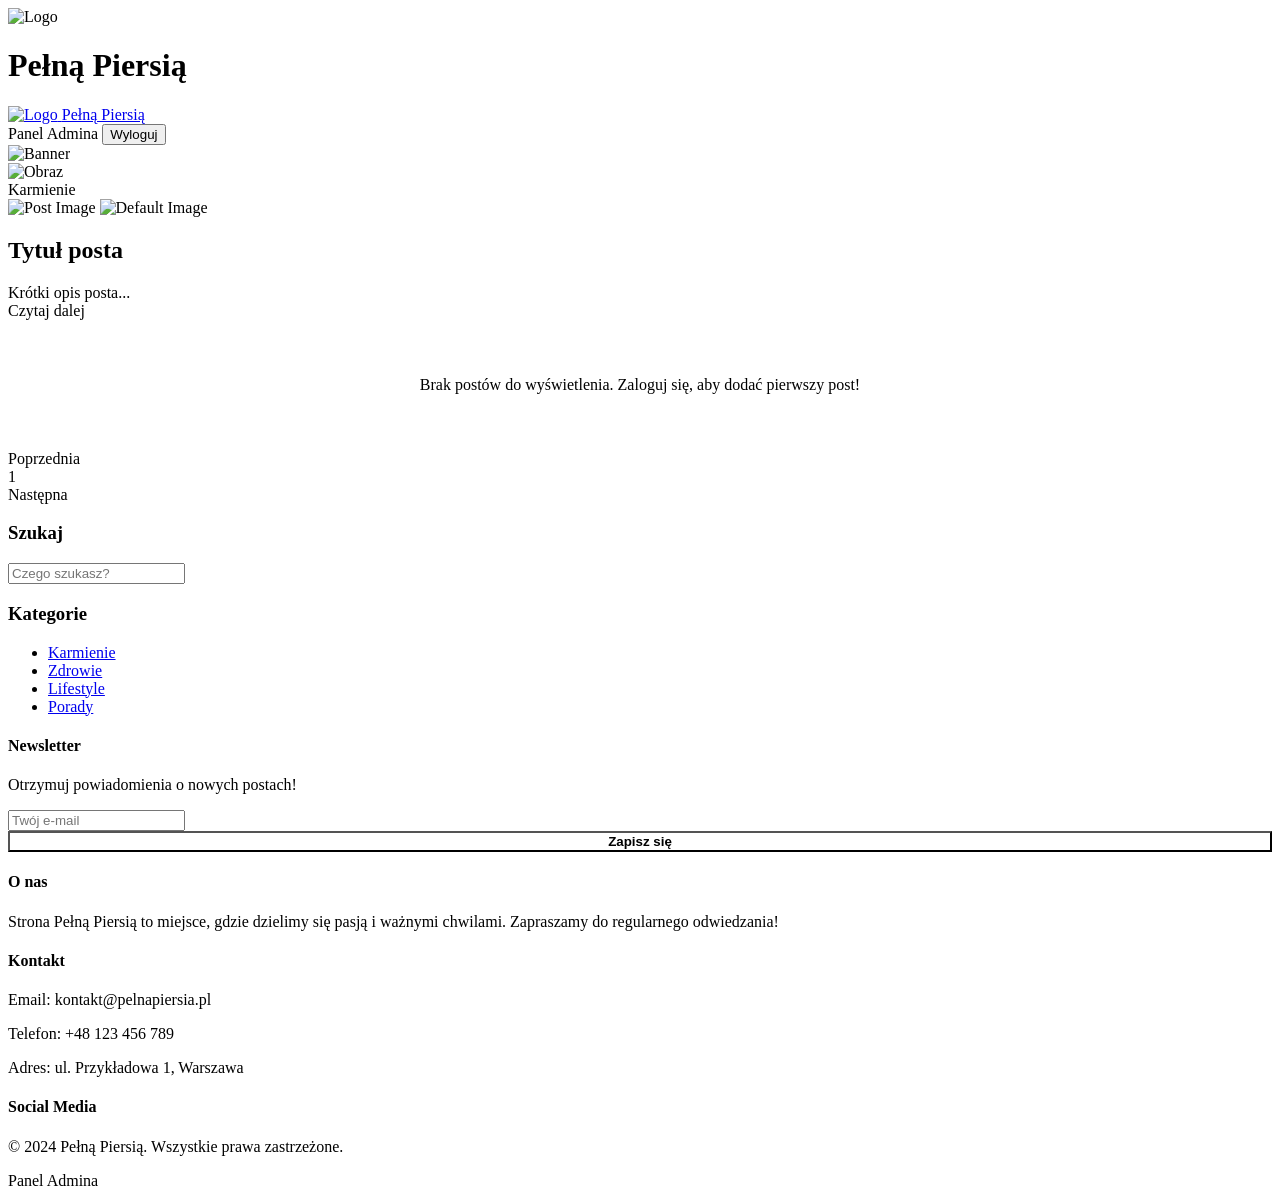
<file: StronaPelnaPiersia/target/classes/templates/index.html>
<!DOCTYPE html>
<html xmlns:th="http://www.thymeleaf.org" xmlns:sec="http://www.thymeleaf.org/extras/spring-security">
<head>
    <title>Strona Pełna Piersią</title>
    <meta name="viewport" content="width=device-width, initial-scale=1.0">
    <link rel="stylesheet" th:href="@{/css/style.css}">
</head>
<body class="is-loading">
    <!-- Splash Screen -->
    <div id="splash-screen">
        <div class="splash-content">
            <img th:src="@{/images/logo.png}" alt="Logo" class="splash-logo" onerror="this.style.display='none'">
            <div class="splash-loader"></div>
            <h1 class="splash-text">Pełną Piersią</h1>
        </div>
    </div>

    <header>
        <div class="header-container container-fixed">
            <a href="/" class="logo">
                <img th:src="@{/images/logo.png}" alt="Logo" class="logo-img" onerror="this.style.display='none'">
                <span>Pełną Piersią</span>
            </a>
            <nav>
                <a th:href="@{/posts}" class="btn-secondary" sec:authorize="isAuthenticated()">Panel Admina</a>
                <form th:action="@{/logout}" method="post" style="display: inline;" sec:authorize="isAuthenticated()">
                    <button type="submit" class="btn-secondary">Wyloguj</button>
                </form>
            </nav>
        </div>
    </header>

    <div class="banner container-fixed">
        <div class="banner-left">
            <img th:src="@{/images/banner.jpg}" alt="Banner" onerror="this.parentElement.style.display='none'">
        </div>
        <div class="banner-right">
            <img th:src="@{/images/obraz.jpg}" alt="Obraz" onerror="this.parentElement.style.display='none'">
        </div>
    </div>

    <main class="main-layout container-fixed">
        <!-- Middle: Posts -->
        <section class="content-area">
            <div th:each="post : ${posts}" class="post-card">
                <div class="post-category-tag" th:text="${post.category != null ? post.category : 'Blog'}">Karmienie</div>
                <div class="post-image-wrapper">
                    <div class="post-image-container">
                        <img th:if="${post.imageUrl}" th:src="${post.imageUrl}" class="post-card-img" alt="Post Image">
                        <img th:unless="${post.imageUrl}" th:src="@{/images/banner.jpg}" class="post-card-img" alt="Default Image">
                    </div>
                </div>
                <div class="post-info">
                    <h2 th:text="${post.title}">Tytuł posta</h2>
                    <div class="post-summary" th:text="${post.summary}">
                        Krótki opis posta...
                    </div>
                    <div style="display: flex; justify-content: space-between; align-items: center;">
                        <a th:href="@{/posts/view/{id}(id=${post.id})}" class="read-more">Czytaj dalej <i class="fas fa-arrow-right" style="margin-left: 5px;"></i></a>
                        <div style="color: #999; font-size: 13px; display: flex; gap: 15px;">
                            <span><i class="far fa-eye"></i> <span th:text="${post.viewCount}"></span></span>
                            <span><i class="far fa-comment"></i> <span th:text="${post.comments.size()}"></span></span>
                            <span><i class="far fa-calendar-alt"></i> <span th:text="${#temporals.format(post.createdAt, 'dd.MM.yyyy')}"></span></span>
                        </div>
                    </div>
                </div>
            </div>
            <div th:if="${#lists.isEmpty(posts)}" class="post-card" style="padding: 40px; text-align: center; display: block;">
                <p>Brak postów do wyświetlenia. Zaloguj się, aby dodać pierwszy post!</p>
            </div>

            <!-- Pagination -->
            <div class="pagination" th:if="${totalPages > 1}">
                <a th:href="@{/(page=${currentPage - 1})}" th:if="${currentPage > 0}" class="page-link">
                    <i class="fas fa-chevron-left"></i> Poprzednia
                </a>
                
                <div class="page-numbers">
                    <a th:each="i : ${#numbers.sequence(0, totalPages - 1)}"
                       th:href="@{/(page=${i})}"
                       th:text="${i + 1}"
                       th:classappend="${i == currentPage} ? 'active' : ''"
                       class="page-link">1</a>
                </div>

                <a th:href="@{/(page=${currentPage + 1})}" th:if="${currentPage < totalPages - 1}" class="page-link">
                    Następna <i class="fas fa-chevron-right"></i>
                </a>
            </div>
        </section>

        <!-- Right: Sidebar -->
        <aside class="sidebar">
            <!-- Search Section -->
            <div class="sidebar-section">
                <h3>Szukaj</h3>
                <form action="/" method="get" class="search-box">
                    <input type="text" name="search" placeholder="Czego szukasz?">
                    <button type="submit" style="background:none; border:none; color: var(--text-muted); cursor:pointer;">
                        <i class="fas fa-search"></i>
                    </button>
                </form>
            </div>

            <!-- Categories Section -->
            <div class="sidebar-section">
                <h3>Kategorie</h3>
                <ul class="category-list">
                    <li>
                        <a href="/?category=Karmienie">
                            <span>Karmienie <span class="category-count" th:text="'(' + ${categoryCounts['Karmienie'] ?: 0} + ')'"></span></span>
                            <i class="fas fa-chevron-right"></i>
                        </a>
                    </li>
                    <li>
                        <a href="/?category=Zdrowie">
                            <span>Zdrowie <span class="category-count" th:text="'(' + ${categoryCounts['Zdrowie'] ?: 0} + ')'"></span></span>
                            <i class="fas fa-chevron-right"></i>
                        </a>
                    </li>
                    <li>
                        <a href="/?category=Lifestyle">
                            <span>Lifestyle <span class="category-count" th:text="'(' + ${categoryCounts['Lifestyle'] ?: 0} + ')'"></span></span>
                            <i class="fas fa-chevron-right"></i>
                        </a>
                    </li>
                    <li>
                        <a href="/?category=Porady">
                            <span>Porady <span class="category-count" th:text="'(' + ${categoryCounts['Porady'] ?: 0} + ')'"></span></span>
                            <i class="fas fa-chevron-right"></i>
                        </a>
                    </li>
                </ul>
            </div>

            <!-- Newsletter Section -->
            <div class="newsletter-box">
                <i class="fas fa-paper-plane" style="font-size: 30px; margin-bottom: 15px;"></i>
                <h4>Newsletter</h4>
                <p>Otrzymuj powiadomienia o nowych postach!</p>
                <input type="email" placeholder="Twój e-mail">
                <button class="btn" style="width:100%; background: white; color: var(--primary-color); font-weight: bold;">Zapisz się</button>
            </div>
        </aside>
    </main>

    <footer>
        <div class="footer-container container-fixed">
            <div class="footer-section">
                <h4>O nas</h4>
                <p>Strona Pełną Piersią to miejsce, gdzie dzielimy się pasją i ważnymi chwilami. Zapraszamy do regularnego odwiedzania!</p>
            </div>
            <div class="footer-section">
                <h4>Kontakt</h4>
                <p>Email: kontakt@pelnapiersia.pl</p>
                <p>Telefon: +48 123 456 789</p>
                <p>Adres: ul. Przykładowa 1, Warszawa</p>
            </div>
            <div class="footer-section">
                <h4>Social Media</h4>
                <div class="social-icons-footer">
                    <a href="https://facebook.com" target="_blank"><i class="fab fa-facebook-f"></i></a>
                    <a href="https://instagram.com" target="_blank"><i class="fab fa-instagram"></i></a>
                    <a href="https://pinterest.com" target="_blank"><i class="fab fa-pinterest"></i></a>
                </div>
            </div>
        </div>
        <div class="footer-bottom">
            <p>&copy; 2024 Pełną Piersią. Wszystkie prawa zastrzeżone.</p>
            <a th:href="@{/login}" class="admin-login-link" sec:authorize="!isAuthenticated()">
                <span class="admin-icon"></span>
                Panel Admina
            </a>
        </div>
    </footer>

    <script>
        document.addEventListener('DOMContentLoaded', function() {
            // Ukryj splash screen po 1.5 sekundy
            setTimeout(function() {
                const splash = document.getElementById('splash-screen');
                splash.classList.add('hidden');
                document.body.classList.remove('is-loading');
            }, 1500);
        });
    </script>
</body>
</html>
</file>
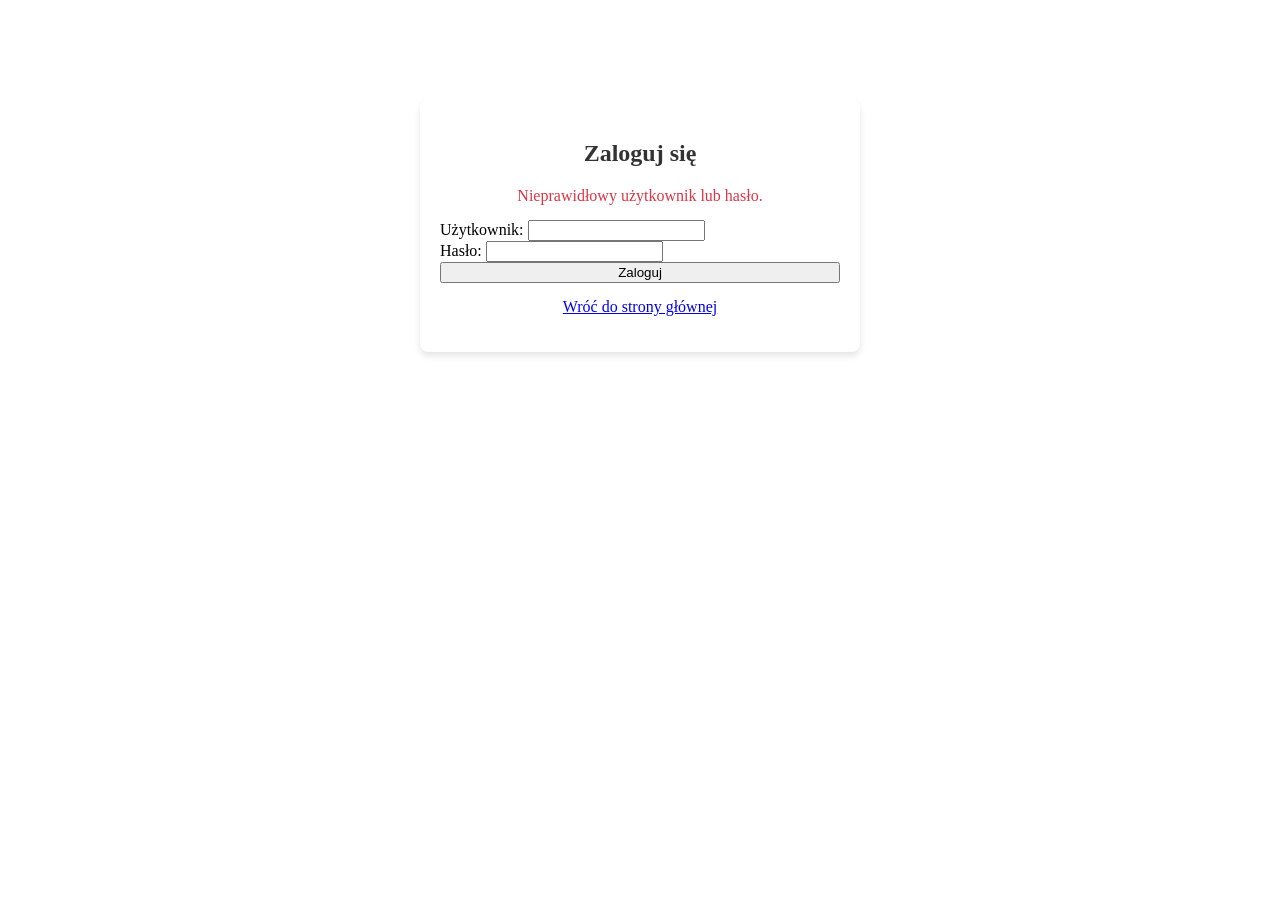
<file: StronaPelnaPiersia/target/classes/templates/login.html>
<!DOCTYPE html>
<html xmlns:th="http://www.thymeleaf.org">
<head>
    <title>Logowanie - Strona Pełna Piersią</title>
    <meta name="viewport" content="width=device-width, initial-scale=1.0">
    <link rel="stylesheet" th:href="@{/css/style.css}">
    <style>
        .login-container {
            max-width: 400px;
            margin: 100px auto;
            padding: 20px;
            background: white;
            border-radius: 8px;
            box-shadow: 0 4px 6px rgba(0,0,0,0.1);
        }
        .login-container h2 {
            text-align: center;
            color: #333;
        }
        .error {
            color: #dc3545;
            text-align: center;
            margin-bottom: 15px;
        }
    </style>
</head>
<body>
    <div class="login-container">
        <h2>Zaloguj się</h2>
        <div th:if="${param.error}" class="error">
            Nieprawidłowy użytkownik lub hasło.
        </div>
        <form th:action="@{/login}" method="post">
            <div class="form-group">
                <label for="username">Użytkownik:</label>
                <input type="text" id="username" name="username" required>
            </div>
            <div class="form-group">
                <label for="password">Hasło:</label>
                <input type="password" id="password" name="password" required>
            </div>
            <button type="submit" class="btn" style="width: 100%;">Zaloguj</button>
        </form>
        <p style="text-align: center; margin-top: 15px;">
            <a href="/" class="btn-secondary">Wróć do strony głównej</a>
        </p>
    </div>
</body>
</html>
</file>
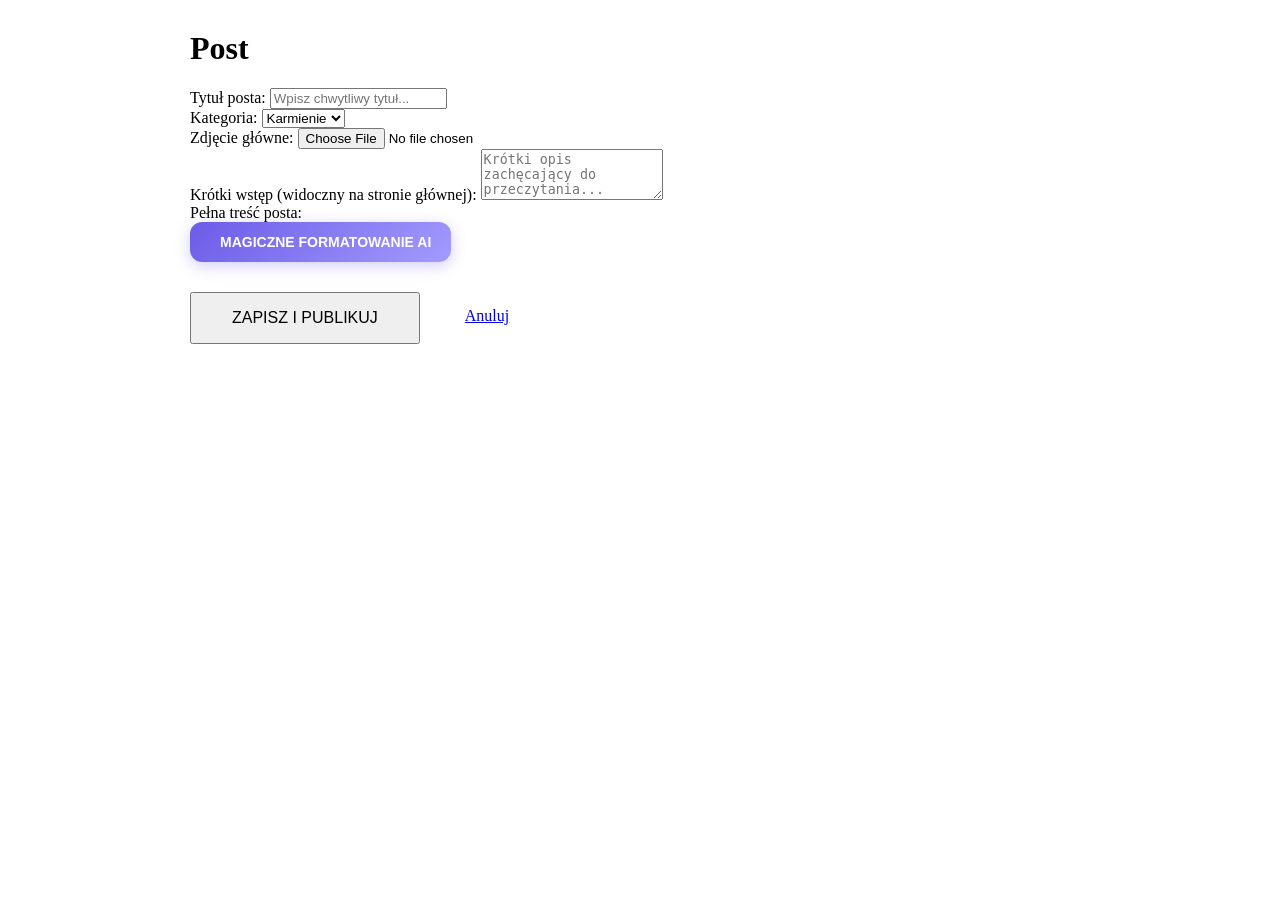
<file: StronaPelnaPiersia/target/classes/templates/posts/form.html>
<!DOCTYPE html>
<html xmlns:th="http://www.thymeleaf.org">
<head>
    <title th:text="${post.id == null ? 'Nowy Post' : 'Edytuj Post'}">Post</title>
    <meta name="viewport" content="width=device-width, initial-scale=1.0">
    <link rel="stylesheet" th:href="@{/css/style.css}">
    <!-- Quill.js - Całkowicie darmowy, nowoczesny i bez banerów API -->
    <link href="https://cdn.quilljs.com/1.3.6/quill.snow.css" rel="stylesheet">
    <script src="https://cdn.quilljs.com/1.3.6/quill.js"></script>
    <style>
        .ql-container {
            min-height: 400px;
            font-size: 16px;
            background: white;
            border-bottom-left-radius: 12px;
            border-bottom-right-radius: 12px;
        }
        .ql-toolbar {
            background: #f8f9fa;
            border-top-left-radius: 12px;
            border-top-right-radius: 12px;
        }
        .ai-format-btn {
            background: linear-gradient(135deg, #6c5ce7, #a29bfe);
            color: white;
            border: none;
            padding: 12px 20px;
            border-radius: 12px;
            cursor: pointer;
            font-size: 14px;
            font-weight: 700;
            display: flex;
            align-items: center;
            gap: 10px;
            margin-bottom: 15px;
            box-shadow: 0 4px 15px rgba(108, 92, 231, 0.3);
            transition: all 0.3s ease;
        }
        .ai-format-btn:hover {
            transform: translateY(-2px);
            box-shadow: 0 6px 20px rgba(108, 92, 231, 0.4);
        }
        .container {
            max-width: 900px !important;
            margin: 30px auto;
        }
        /* Ukrywamy oryginalny textarea, bo Quill używa swojego kontenera */
        #content {
            display: none;
        }
    </style>
</head>
<body>
    <div class="container">
        <h1 th:text="${post.id == null ? 'Nowy Post' : 'Edytuj Post'}">Post</h1>
        <form th:action="@{/posts}" th:object="${post}" method="post" enctype="multipart/form-data" id="postForm">
            <input type="hidden" th:field="*{id}">
            <input type="hidden" th:field="*{createdAt}">
            <input type="hidden" th:field="*{imageUrl}">
            <input type="hidden" th:field="*{viewCount}">
            <input type="hidden" th:field="*{likeCount}">
            <input type="hidden" th:field="*{heartCount}">
            <input type="hidden" th:field="*{sadCount}">
            
            <div class="form-group">
                <label for="title">Tytuł posta:</label>
                <input type="text" id="title" th:field="*{title}" required placeholder="Wpisz chwytliwy tytuł...">
            </div>

            <div class="form-group">
                <label for="category">Kategoria:</label>
                <select id="category" th:field="*{category}" class="form-control">
                    <option value="Karmienie">Karmienie</option>
                    <option value="Zdrowie">Zdrowie</option>
                    <option value="Lifestyle">Lifestyle</option>
                    <option value="Porady">Porady</option>
                </select>
            </div>

            <div class="form-group">
                <label for="imageFile">Zdjęcie główne:</label>
                <input type="file" id="imageFile" name="imageFile" accept="image/*">
            </div>

            <div class="form-group">
                <label for="summary">Krótki wstęp (widoczny na stronie głównej):</label>
                <textarea id="summary" th:field="*{summary}" rows="3" required placeholder="Krótki opis zachęcający do przeczytania..."></textarea>
            </div>
            
            <div class="form-group">
                <label>Pełna treść posta:</label>
                
                <button type="button" class="ai-format-btn" onclick="magicAIFormat()">
                    <i class="fas fa-wand-magic-sparkles"></i> MAGICZNE FORMATOWANIE AI
                </button>

                <!-- Kontener dla Quilla -->
                <div id="editor-container"></div>
                <!-- Ukryte pole, które prześle dane do Javy -->
                <textarea id="content" th:field="*{content}"></textarea>
            </div>
            
            <div class="actions" style="margin-top: 30px; display: flex; gap: 15px;">
                <button type="submit" class="btn" style="padding: 15px 40px; font-size: 16px;">ZAPISZ I PUBLIKUJ</button>
                <a href="/posts" class="btn-secondary" style="padding: 15px 30px;">Anuluj</a>
            </div>
        </form>
    </div>

    <script>
        var quill = new Quill('#editor-container', {
            modules: {
                toolbar: [
                    [{ 'header': [1, 2, 3, false] }],
                    ['bold', 'italic', 'underline', 'strike'],
                    [{ 'color': [] }, { 'background': [] }],
                    [{ 'list': 'ordered'}, { 'list': 'bullet' }],
                    [{ 'align': [] }],
                    ['link', 'blockquote', 'image'],
                    ['clean']
                ]
            },
            placeholder: 'Zacznij pisać treść swojego posta tutaj...',
            theme: 'snow'
        });

        // Załaduj istniejącą treść do edytora
        var initialContent = document.getElementById('content').value;
        if (initialContent) {
            quill.root.innerHTML = initialContent;
        }

        // Przed wysłaniem formularza, skopiuj treść z Quilla do ukrytego textarea
        document.getElementById('postForm').onsubmit = function() {
            var content = document.querySelector('textarea[name="content"]');
            content.value = quill.root.innerHTML;
        };

        function magicAIFormat() {
            let rawText = quill.getText();
            
            if (!rawText || rawText.trim().length < 10) {
                alert("Wpisz najpierw jakiś tekst, aby AI mogło go sformatować!");
                return;
            }

            let formatted = rawText
                .replace(/\s+/g, ' ')
                .trim()
                .replace(/([.!?])\s*(?=[A-ZĄĆĘŁŃÓŚŹŻ])/g, "$1|")
                .split('|');

            let finalHtml = "";
            let paragraph = [];

            formatted.forEach((sentence, index) => {
                paragraph.push(sentence);
                if (paragraph.length >= 3 || sentence.length > 150) {
                    let pText = paragraph.join(' ');
                    let sentencesInP = pText.split('. ');
                    if (sentencesInP.length > 1) {
                        finalHtml += `<p><strong>${sentencesInP[0]}.</strong> ${sentencesInP.slice(1).join('. ')}</p>`;
                    } else {
                        finalHtml += `<p>${pText}</p>`;
                    }
                    paragraph = [];
                }
            });

            if (paragraph.length > 0) {
                finalHtml += `<p>${paragraph.join(' ')}</p>`;
            }

            quill.root.innerHTML = finalHtml;
        }
    </script>
</body>
</html>
</file>
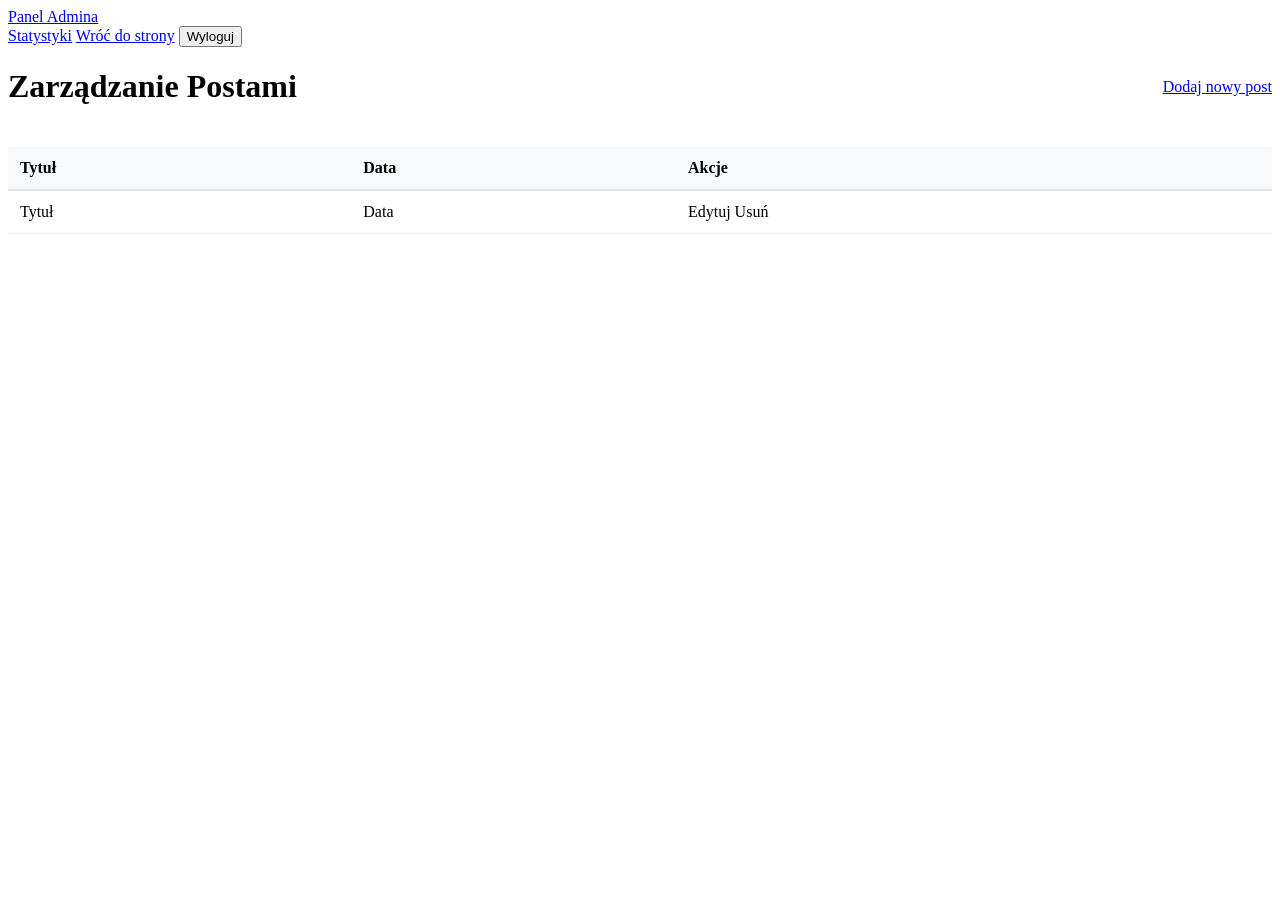
<file: StronaPelnaPiersia/target/classes/templates/posts/list.html>
<!DOCTYPE html>
<html xmlns:th="http://www.thymeleaf.org">
<head>
    <title>Panel Admina - Lista Postów</title>
    <meta name="viewport" content="width=device-width, initial-scale=1.0">
    <link rel="stylesheet" th:href="@{/css/style.css}">
</head>
<body>
    <header>
        <div class="header-container">
            <a href="/" class="logo">
                <span>Panel Admina</span>
            </a>
            <nav>
                <a href="/posts/stats" class="btn-secondary">Statystyki</a>
                <a href="/" class="btn-secondary">Wróć do strony</a>
                <form th:action="@{/logout}" method="post" style="display: inline;">
                    <button type="submit" class="btn-secondary">Wyloguj</button>
                </form>
            </nav>
        </div>
    </header>

    <div class="container">
        <div style="display: flex; justify-content: space-between; align-items: center; margin-bottom: 20px;">
            <h1>Zarządzanie Postami</h1>
            <a href="/posts/new" class="btn">Dodaj nowy post</a>
        </div>
        
        <table style="width: 100%; border-collapse: collapse;">
            <thead>
                <tr style="background: #f8f9fa;">
                    <th style="padding: 12px; text-align: left; border-bottom: 2px solid #dee2e6;">Tytuł</th>
                    <th style="padding: 12px; text-align: left; border-bottom: 2px solid #dee2e6;">Data</th>
                    <th style="padding: 12px; text-align: left; border-bottom: 2px solid #dee2e6;">Akcje</th>
                </tr>
            </thead>
            <tbody>
                <tr th:each="post : ${posts}">
                    <td style="padding: 12px; border-bottom: 1px solid #eee;" th:text="${post.title}">Tytuł</td>
                    <td style="padding: 12px; border-bottom: 1px solid #eee;" th:text="${#temporals.format(post.createdAt, 'yyyy-MM-dd HH:mm')}">Data</td>
                    <td style="padding: 12px; border-bottom: 1px solid #eee;">
                        <a th:href="@{/posts/edit/{id}(id=${post.id})}" class="btn-edit">Edytuj</a>
                        <a th:href="@{/posts/delete/{id}(id=${post.id})}" class="btn-delete" onclick="return confirm('Czy na pewno chcesz usunąć?')">Usuń</a>
                    </td>
                </tr>
            </tbody>
        </table>
    </div>
</body>
</html>
</file>
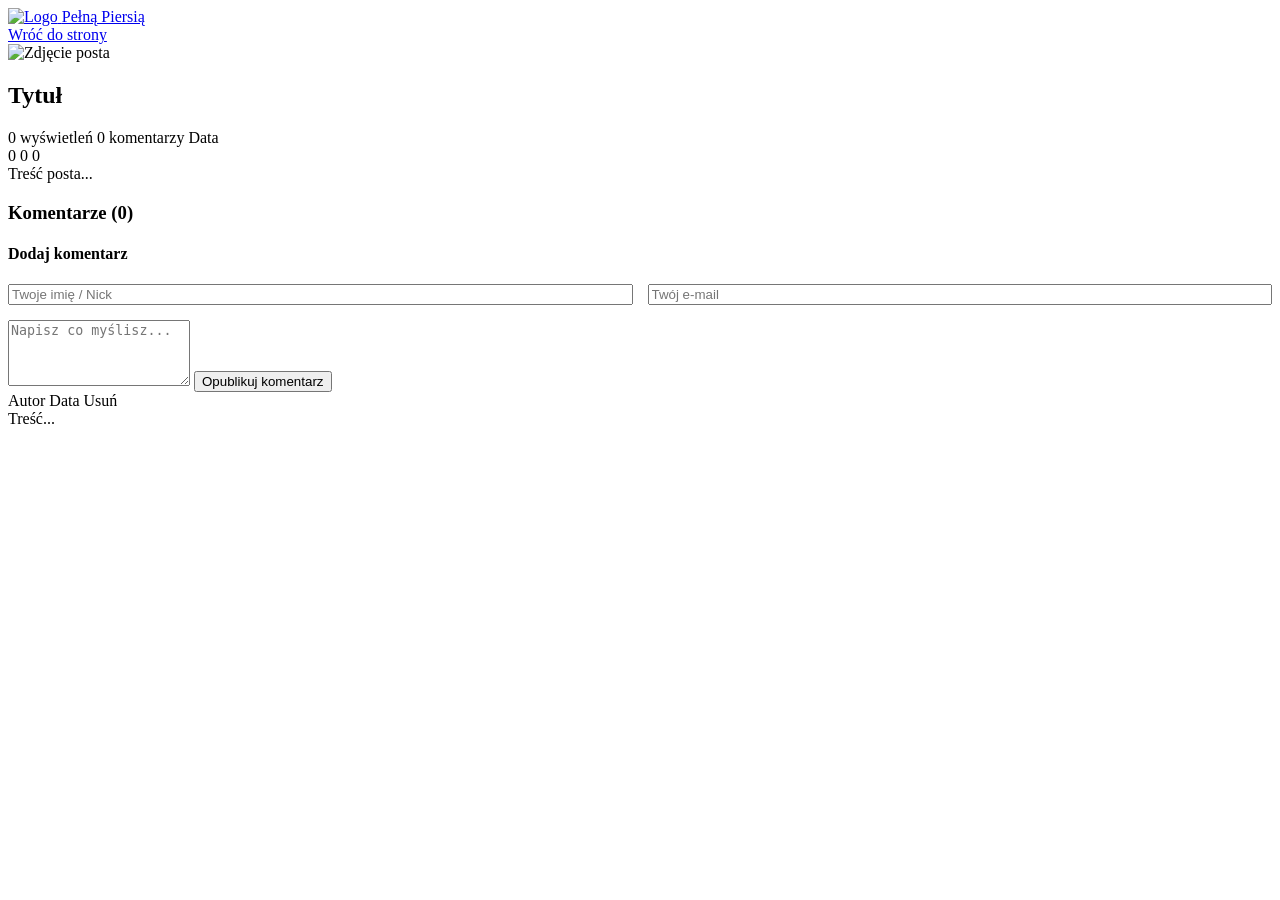
<file: StronaPelnaPiersia/target/classes/templates/posts/view.html>
<!DOCTYPE html>
<html xmlns:th="http://www.thymeleaf.org">
<head>
    <title th:text="${post.title} + ' - Pełną Piersią'">Post</title>
    <meta name="viewport" content="width=device-width, initial-scale=1.0">
    <link rel="stylesheet" th:href="@{/css/style.css}">
</head>
<body>
    <header>
        <div class="header-container">
            <a href="/" class="logo">
                <img th:src="@{/images/logo.png}" alt="Logo" class="logo-img" onerror="this.style.display='none'">
                <span>Pełną Piersią</span>
            </a>
            <nav>
                <a href="/" class="btn-secondary">Wróć do strony</a>
            </nav>
        </div>
    </header>

    <main class="container container-fixed">
        <article class="post-detail">
            <img th:if="${post.imageUrl}" th:src="${post.imageUrl}" class="post-detail-image" alt="Zdjęcie posta">
            <h1 th:text="${post.title}">Tytuł</h1>
            
            <div class="post-stats-bar">
                <div class="stats-left">
                    <span><i class="far fa-eye"></i> <span th:text="${post.viewCount}">0</span> wyświetleń</span>
                    <span><i class="far fa-comment"></i> <span th:text="${post.comments.size()}">0</span> komentarzy</span>
                    <span><i class="far fa-calendar-alt"></i> <span th:text="${#temporals.format(post.createdAt, 'dd MMMM yyyy')}">Data</span></span>
                </div>
                <div class="reactions">
                    <a th:href="@{/posts/react/{id}/like(id=${post.id})}" class="reaction-btn">
                        <i class="far fa-thumbs-up"></i> <span th:text="${post.likeCount}">0</span>
                    </a>
                    <a th:href="@{/posts/react/{id}/heart(id=${post.id})}" class="reaction-btn heart">
                        <i class="far fa-heart"></i> <span th:text="${post.heartCount}">0</span>
                    </a>
                    <a th:href="@{/posts/react/{id}/sad(id=${post.id})}" class="reaction-btn sad">
                        <i class="far fa-frown"></i> <span th:text="${post.sadCount}">0</span>
                    </a>
                </div>
            </div>

            <div class="post-full-content" th:utext="${post.content}">
                Treść posta...
            </div>

            <!-- Komentarze -->
            <section class="comments-section">
                <h3>Komentarze (<span th:text="${post.comments.size()}">0</span>)</h3>
                
                <div class="comment-form-container">
                    <h4>Dodaj komentarz</h4>
                    <form th:action="@{/posts/comment/{id}(id=${post.id})}" th:object="${newComment}" method="post">
                        <div style="display: grid; grid-template-columns: 1fr 1fr; gap: 15px; margin-bottom: 15px;">
                            <input type="text" th:field="*{authorName}" placeholder="Twoje imię / Nick" required>
                            <input type="email" th:field="*{authorEmail}" placeholder="Twój e-mail" required>
                        </div>
                        <textarea th:field="*{content}" rows="4" placeholder="Napisz co myślisz..." required></textarea>
                        <button type="submit" class="btn" style="margin-top: 10px;">Opublikuj komentarz</button>
                    </form>
                </div>

                <div class="comments-list">
                    <div th:each="comment : ${post.comments}" class="comment-item">
                        <div class="comment-header">
                            <span class="comment-author" th:text="${comment.authorName}">Autor</span>
                            <span class="comment-date" th:text="${#temporals.format(comment.createdAt, 'dd.MM.yyyy HH:mm')}">Data</span>
                            <a th:href="@{/posts/comment/delete/{postId}/{commentId}(postId=${post.id}, commentId=${comment.id})}" 
                               sec:authorize="isAuthenticated()" 
                               class="delete-comment-link"
                               onclick="return confirm('Usunąć ten komentarz?')">Usuń</a>
                        </div>
                        <div class="comment-content" th:text="${comment.content}">Treść...</div>
                    </div>
                </div>
            </section>
        </article>
    </main>

    <footer th:replace="~{index :: footer}"></footer>
</body>
</html>
</file>
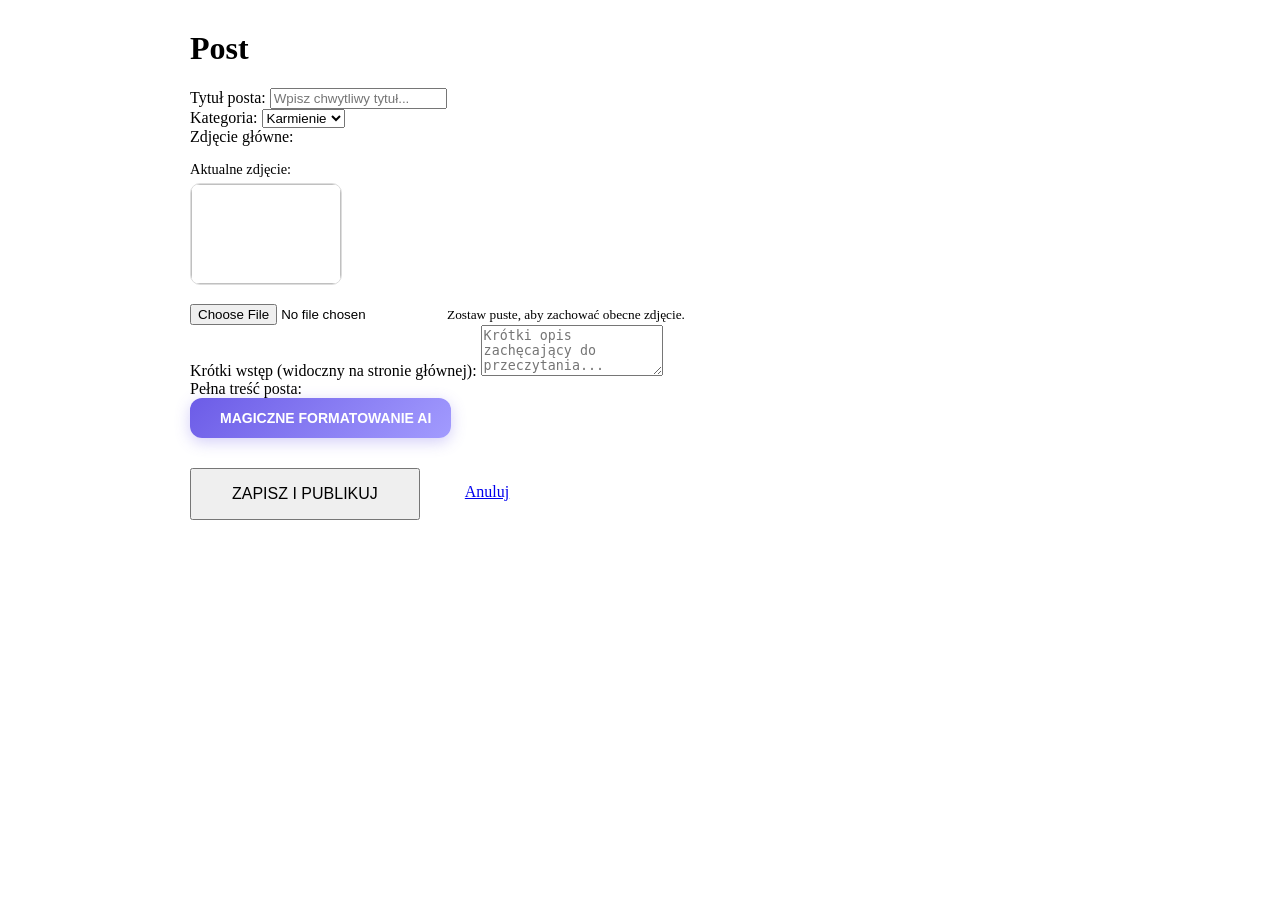
<file: StronaPelnaPiersia/src/main/resources/templates/posts/form.html>
<!DOCTYPE html>
<html xmlns:th="http://www.thymeleaf.org">
<head>
    <title th:text="${post.id == null ? 'Nowy Post' : 'Edytuj Post'}">Post</title>
    <meta name="viewport" content="width=device-width, initial-scale=1.0">
    <link rel="stylesheet" th:href="@{/css/style.css}">
    <!-- Quill.js - Całkowicie darmowy, nowoczesny i bez banerów API -->
    <link href="https://cdn.quilljs.com/1.3.6/quill.snow.css" rel="stylesheet">
    <script src="https://cdn.quilljs.com/1.3.6/quill.js"></script>
    <style>
        .ql-container {
            min-height: 400px;
            font-size: 16px;
            background: white;
            border-bottom-left-radius: 12px;
            border-bottom-right-radius: 12px;
        }
        .ql-toolbar {
            background: #f8f9fa;
            border-top-left-radius: 12px;
            border-top-right-radius: 12px;
        }
        .ai-format-btn {
            background: linear-gradient(135deg, #6c5ce7, #a29bfe);
            color: white;
            border: none;
            padding: 12px 20px;
            border-radius: 12px;
            cursor: pointer;
            font-size: 14px;
            font-weight: 700;
            display: flex;
            align-items: center;
            gap: 10px;
            margin-bottom: 15px;
            box-shadow: 0 4px 15px rgba(108, 92, 231, 0.3);
            transition: all 0.3s ease;
        }
        .ai-format-btn:hover {
            transform: translateY(-2px);
            box-shadow: 0 6px 20px rgba(108, 92, 231, 0.4);
        }
        .container {
            max-width: 900px !important;
            margin: 30px auto;
        }
        /* Ukrywamy oryginalny textarea, bo Quill używa swojego kontenera */
        #content {
            display: none;
        }
    </style>
</head>
<body>
    <div class="container">
        <h1 th:text="${post.id == null ? 'Nowy Post' : 'Edytuj Post'}">Post</h1>
        <form th:action="@{/posts}" th:object="${post}" method="post" enctype="multipart/form-data" id="postForm">
            <input type="hidden" th:field="*{id}">
            <input type="hidden" th:field="*{createdAt}">
            <input type="hidden" th:field="*{imageUrl}">
            <input type="hidden" th:field="*{viewCount}">
            <input type="hidden" th:field="*{likeCount}">
            <input type="hidden" th:field="*{heartCount}">
            <input type="hidden" th:field="*{sadCount}">
            
            <div class="form-group">
                <label for="title">Tytuł posta:</label>
                <input type="text" id="title" th:field="*{title}" required placeholder="Wpisz chwytliwy tytuł...">
            </div>

            <div class="form-group">
                <label for="category">Kategoria:</label>
                <select id="category" th:field="*{category}" class="form-control">
                    <option value="Karmienie">Karmienie</option>
                    <option value="Zdrowie">Zdrowie</option>
                    <option value="Lifestyle">Lifestyle</option>
                    <option value="Porady">Porady</option>
                </select>
            </div>

            <div class="form-group">
                <label for="imageFile">Zdjęcie główne:</label>
                <div th:if="${post.imageUrl}" style="margin-bottom: 15px;">
                    <p style="font-size: 0.9em; color: var(--text-muted); margin-bottom: 5px;">Aktualne zdjęcie:</p>
                    <img th:src="${post.imageUrl}" style="width: 150px; height: 100px; object-fit: cover; border-radius: 10px; border: 1px solid #ddd;">
                </div>
                <input type="file" id="imageFile" name="imageFile" accept="image/*" class="form-control">
                <small style="color: var(--text-muted);">Zostaw puste, aby zachować obecne zdjęcie.</small>
            </div>

            <div class="form-group">
                <label for="summary">Krótki wstęp (widoczny na stronie głównej):</label>
                <textarea id="summary" th:field="*{summary}" rows="3" required placeholder="Krótki opis zachęcający do przeczytania..."></textarea>
            </div>
            
            <div class="form-group">
                <label>Pełna treść posta:</label>
                
                <button type="button" class="ai-format-btn" onclick="magicAIFormat()">
                    <i class="fas fa-wand-magic-sparkles"></i> MAGICZNE FORMATOWANIE AI
                </button>

                <!-- Kontener dla Quilla -->
                <div id="editor-container"></div>
                <!-- Ukryte pole, które prześle dane do Javy -->
                <textarea id="content" th:field="*{content}"></textarea>
            </div>
            
            <div class="actions" style="margin-top: 30px; display: flex; gap: 15px;">
                <button type="submit" class="btn" style="padding: 15px 40px; font-size: 16px;">ZAPISZ I PUBLIKUJ</button>
                <a href="/posts" class="btn-secondary" style="padding: 15px 30px;">Anuluj</a>
            </div>
        </form>
    </div>

    <script>
        var quill = new Quill('#editor-container', {
            modules: {
                toolbar: [
                    [{ 'header': [1, 2, 3, false] }],
                    ['bold', 'italic', 'underline', 'strike'],
                    [{ 'color': [] }, { 'background': [] }],
                    [{ 'list': 'ordered'}, { 'list': 'bullet' }],
                    [{ 'align': [] }],
                    ['link', 'blockquote', 'image'],
                    ['clean']
                ]
            },
            placeholder: 'Zacznij pisać treść swojego posta tutaj...',
            theme: 'snow'
        });

        // Załaduj istniejącą treść do edytora
        var initialContent = document.getElementById('content').value;
        if (initialContent) {
            quill.root.innerHTML = initialContent;
        }

        // Przed wysłaniem formularza, skopiuj treść z Quilla do ukrytego textarea
        document.getElementById('postForm').onsubmit = function() {
            var content = document.querySelector('textarea[name="content"]');
            content.value = quill.root.innerHTML;
        };

        function magicAIFormat() {
            let rawText = quill.getText();
            
            if (!rawText || rawText.trim().length < 10) {
                alert("Wpisz najpierw jakiś tekst, aby AI mogło go sformatować!");
                return;
            }

            let formatted = rawText
                .replace(/\s+/g, ' ')
                .trim()
                .replace(/([.!?])\s*(?=[A-ZĄĆĘŁŃÓŚŹŻ])/g, "$1|")
                .split('|');

            let finalHtml = "";
            let paragraph = [];

            formatted.forEach((sentence, index) => {
                paragraph.push(sentence);
                if (paragraph.length >= 3 || sentence.length > 150) {
                    let pText = paragraph.join(' ');
                    let sentencesInP = pText.split('. ');
                    if (sentencesInP.length > 1) {
                        finalHtml += `<p><strong>${sentencesInP[0]}.</strong> ${sentencesInP.slice(1).join('. ')}</p>`;
                    } else {
                        finalHtml += `<p>${pText}</p>`;
                    }
                    paragraph = [];
                }
            });

            if (paragraph.length > 0) {
                finalHtml += `<p>${paragraph.join(' ')}</p>`;
            }

            quill.root.innerHTML = finalHtml;
        }
    </script>
</body>
</html>
</file>
